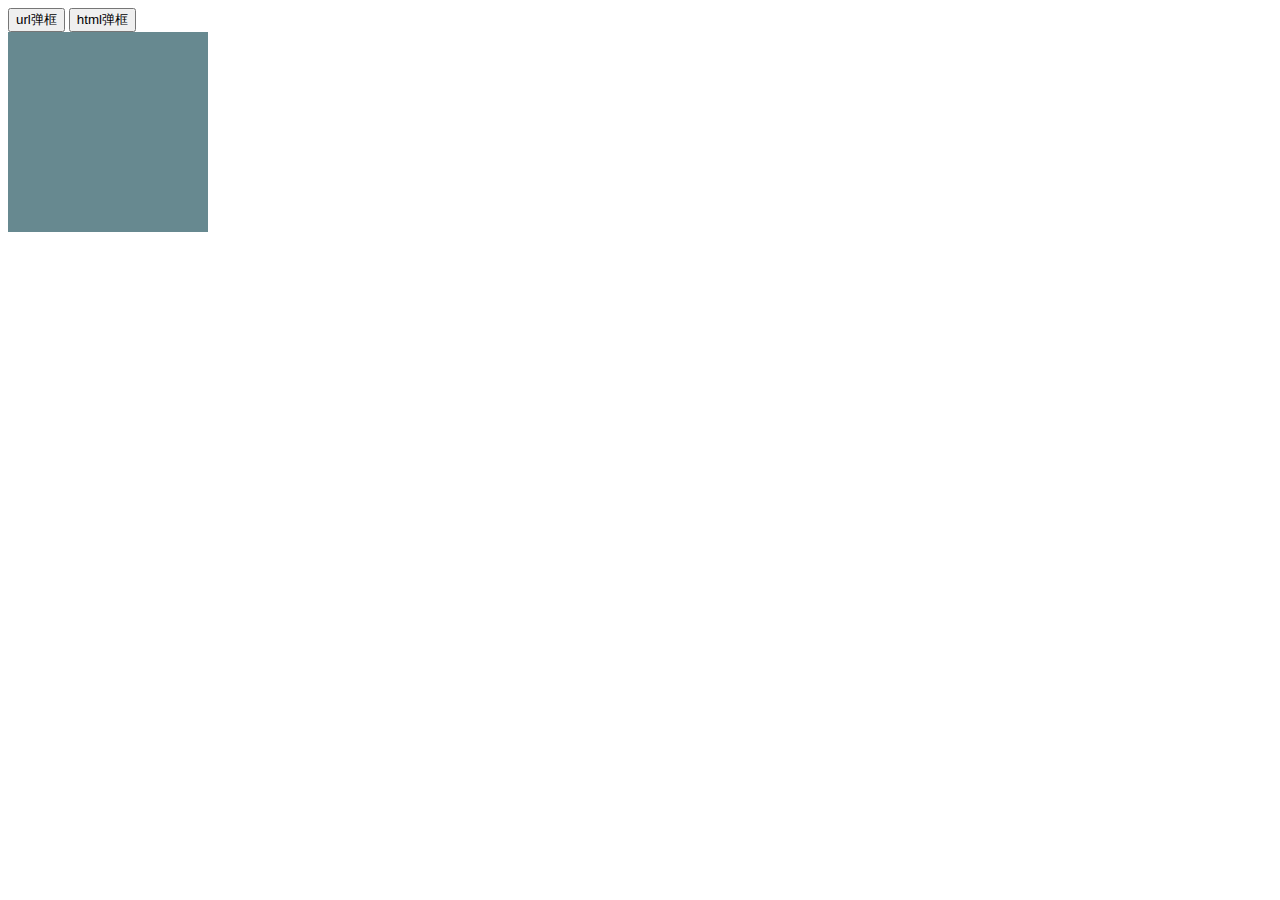
<file: index.html>
<!DOCTYPE html>
<html lang="en">
<head>
    <meta charset="UTF-8">
    <title>弹框 demo</title>
    <link rel="stylesheet" type="text/css" href="ui.prompt.css">
    <script src="jquery-2.1.1.min.js"></script>
    <script src="ui.prompt.js"></script>
</head>
<body>
    
</body>
    <button id="btn1">url弹框</button>
    <button id="btn2">html弹框</button>
    <div style="background:#678990;height:200px;width:200px;"></div>
    <script>
        //--------------以下实例测试------------
        var textBox;
        $("#btn1").click(function () {
            textBox = new window.UI.prompt("小明", "tpl.html",[
                {name:'确认',onclick:function(){
                    alert('good man');
                }},
                {name:'关闭',onclick:function(){
                    textBox.close();
                }}
            ]);
            textBox.onClose(function(){
                alert("文本窗口关闭");    
            });
            //如果url的话需要在 onload 里面绑定窗体内部事件
            textBox.onLoad(function(){
                $('.alert-again').on('click',function(){
                    var alertPrompt = new window.UI.prompt('标题','<h1>弹出内容</h1><button class="setFirstTop" style="margin:20px;">把下面的框框设置顶层</button>');
                    $('.setFirstTop').on('click',function(){
                        textBox.show();
                    });
                });
            })
        });

        $("#btn2").click(function () {
            var textBox = new window.UI.prompt("小明", '<div style="width:500px;"><ul><li>菜单1<ul><li>子菜单1</li><li>子菜单2</li></ul></li><li>菜单2<ul><li>子菜单1</li><li>子菜单2</li></ul></li><li>菜单3</li></ul></div>',[
                {name:'自定义按钮',onclick:function(){
                    alert('自定义按钮的自定义事件');
                }},
                {name:'关闭弹框',onclick:function(){
                    textBox.close();
                }},
                {name:'啥',onclick:function(){
                }}
            ]);
            textBox.onClose(function(){
                // alert("文本窗口关闭");    
            });
        });

    </script>
</html>
</file>
<file: ui.prompt.css>
/*prompt css*/
.popup-box .layer{position:fixed;left:0;top:0;background:rgba(0,0,0,0.3);width:100%;height:100%;z-index:100;}
.popup{min-width:300px;background:#fff;z-index:11;position:fixed;left:50%;top:50%;box-shadow:0 0 10px #888;}
.popup>.title{width:100%;height:60px;line-height:60px;text-align:center;color:white;font-size:18px;background:#007ae2;cursor:move;position:relative;}
.popup>.main{overflow-y:auto;overflow-x:hidden;}
.popup>.title>.close{height:60px;width:60px;position:absolute;right:0;top:0;cursor:pointer;}
.popup>.title>.close:after{content:'×';display:block;text-align:center;color:white;font-size:40px;line-height:54px;}
.popup>.title>.close:hover{background:#008ae2;}
.popup>.buttons{display:flex;}
.popup>.buttons .button{flex:1;text-align:center;cursor:pointer;height:40px;line-height:40px;box-shadow:0 0 1px #ccc;}
</file>
